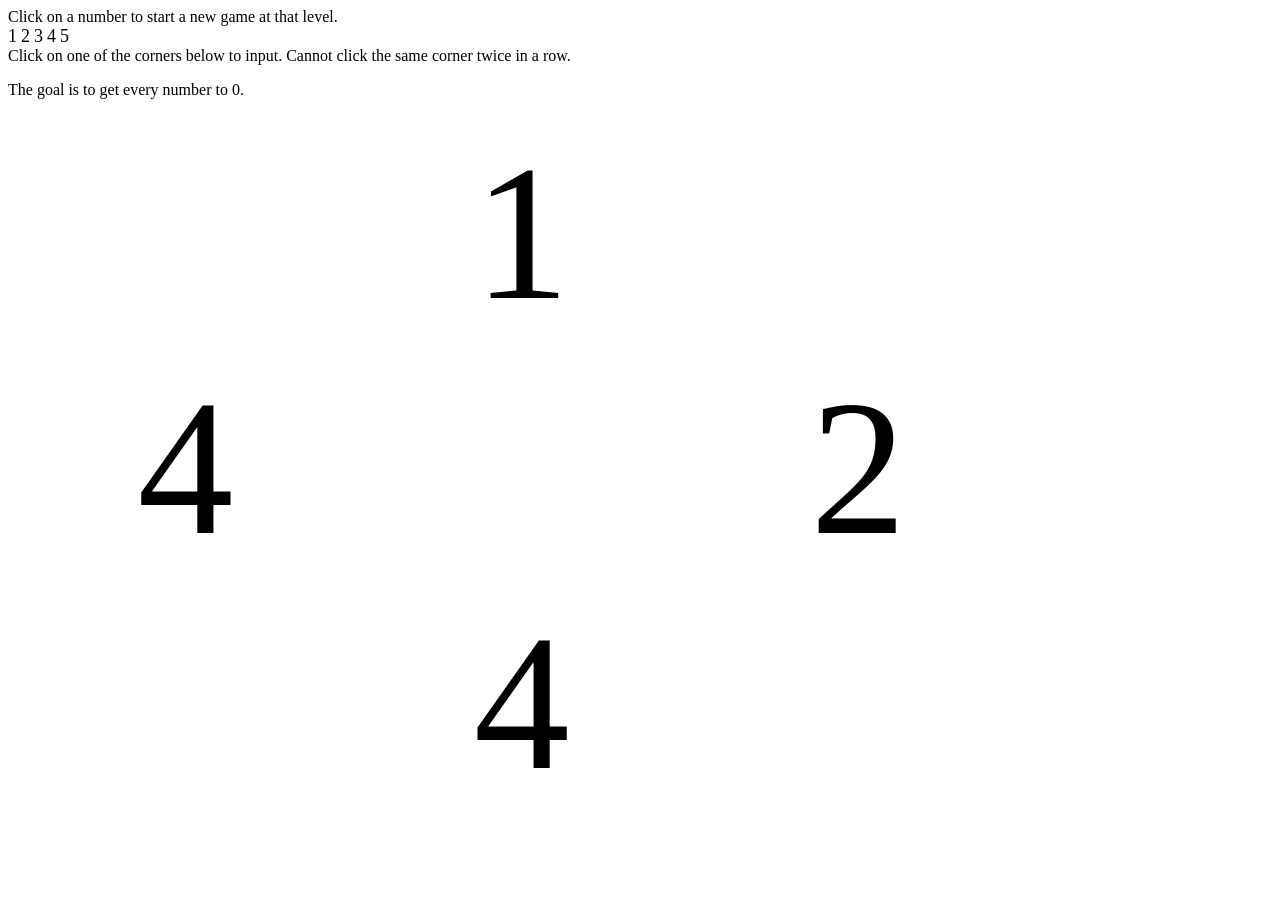
<file: index.html>
<html>
<head>
    <link rel="stylesheet" href="luminators.css">
</head>
<body>


<div class="luminator-gamestart">
    <div> Click on a number to start a new game at that level.</div>
    <div>
    <span class="luminator-start-level" id="start1" data-level="1">1</span>
    <span class="luminator-start-level" id="start2" data-level="2">2</span>
    <span class="luminator-start-level" id="start3" data-level="3">3</span>
    <span class="luminator-start-level" id="start4" data-level="4">4</span>
    <span class="luminator-start-level" id="start5" data-level="5">5</span>
    </div>
</div>

<div>
    Click on one of the corners below to input.
    Cannot click the same corner twice in a row.
    <p> The goal is to get every number to 0. </p>
</div>

<table class="luminator-game">
<tbody>
  <tr>
    <td class="tg-0lax"><div class="luminator-dummy" > </div></th>
    <td class="tg-0lax"> <div class="luminator-corner" id="corner0" data-corner="0">0</div> </th>
    <td class="tg-0lax"><div class="luminator-dummy" > </div></th>
  </tr>
  <tr>
    <td class="tg-0lax"><div class="luminator-corner" id="corner1" data-corner="1">1</div> </td>
    <td class="tg-0lax"><div class="luminator-dummy" > </div></td>
    <td class="tg-0lax"><div class="luminator-corner" id="corner2" data-corner="2">2</div> </td>
  </tr>
  <tr>
    <td class="tg-0lax"><div class="luminator-dummy" > </div></td>
    <td class="tg-0lax"><div class="luminator-corner" id="corner3" data-corner="3">3</div> </td>
    <td class="tg-0lax"><div class="luminator-dummy" > </div></td>
  </tr>
</tbody>
</table>

<!---
<div class="luminators-gamestate">
    <p>Internal State: <span>show/hide</span></p>
    <div class="luminators-gamestate-state" id="gamestate"></div>
    <div class="luminators-gamestate-queue" id="gamequeue"></div>
</div>
--->


<script src="https://ajax.googleapis.com/ajax/libs/jquery/3.6.0/jquery.min.js"></script>
<script type="module">
    import * as luminators from "./transpiled/luminators.js";
    
    //Create a luminators object and attach it.
    var L = luminators.lumination_factory(1);
    
    function updateUI(){
        $("#corner0").text(L.state[0]);
        $("#corner1").text(L.state[1]);
        $("#corner2").text(L.state[2]);
        $("#corner3").text(L.state[3]);
    }
    
    $( document ).ready(function() {
        updateUI();
        console.log( "ready!" );
        
        $( ".luminator-gamestart" ).on("click", ".luminator-start-level", function() {
            var which_level = parseInt($(this).data("level"));
            L = luminators.lumination_factory(which_level);
            updateUI();
            
        });
        
        
        $( document ).on("click", ".luminator-corner", function() {
            var which_corner = parseInt($(this).data("corner"));
            L.input(which_corner);
            updateUI();
            $(this).focus();
        });
        
        $( document ).click( function() {
            if( L.check_win() ){
                alert("You win!");
            }
        });
    
    });
</script>

</body>
</html>
</file>
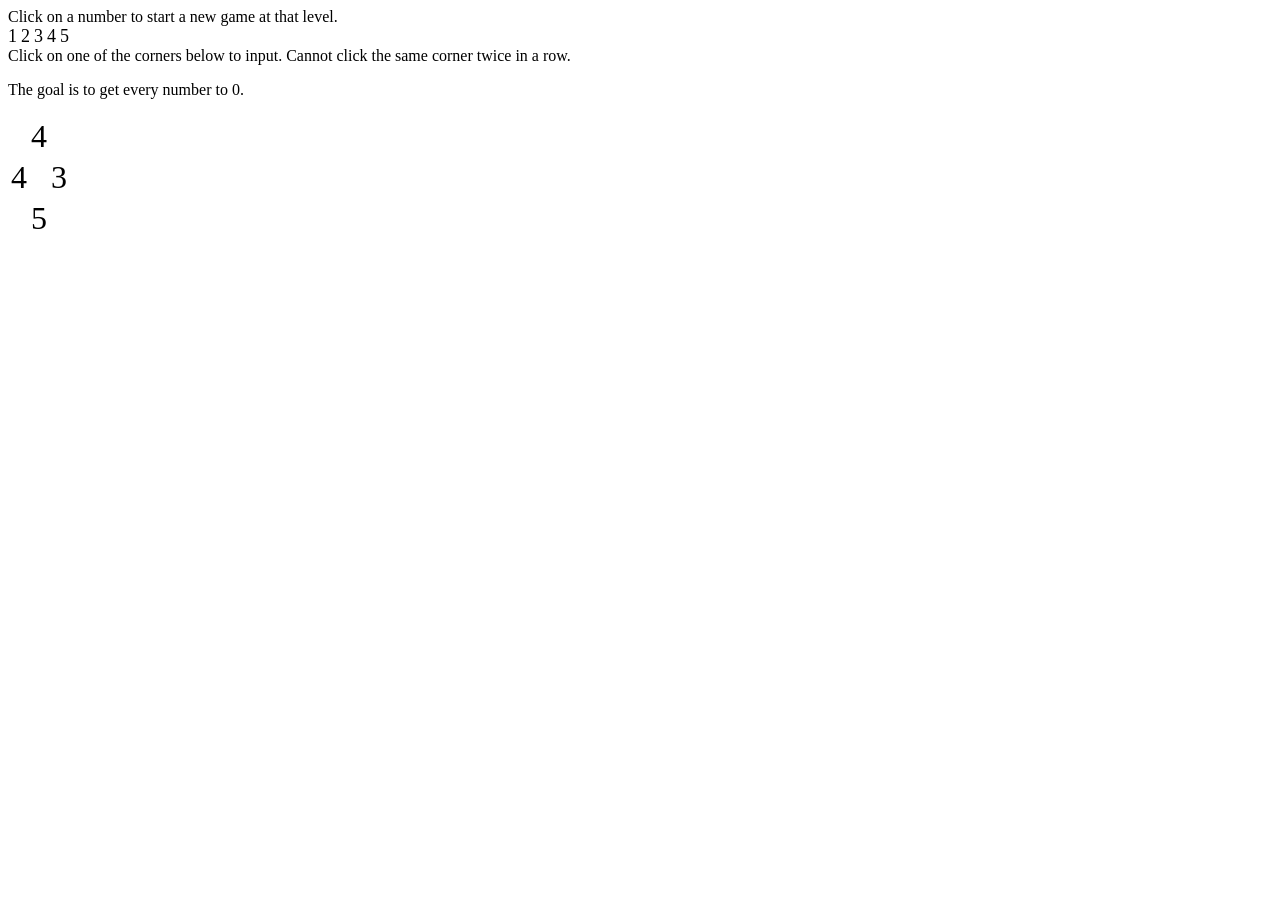
<file: js/index.html>
<html>
<head>
    <link rel="stylesheet" href="luminators.css">
</head>
<body>


<div class="luminator-gamestart">
    <div> Click on a number to start a new game at that level.
    <div>
    <span class="luminator-start-level" id="start1" data-level="1">1</span>
    <span class="luminator-start-level" id="start2" data-level="2">2</span>
    <span class="luminator-start-level" id="start3" data-level="3">3</span>
    <span class="luminator-start-level" id="start4" data-level="4">4</span>
    <span class="luminator-start-level" id="start5" data-level="5">5</span>
    </div>
</div>

<div>
    Click on one of the corners below to input.
    Cannot click the same corner twice in a row.
    <p> The goal is to get every number to 0. </p>
</div>

<table class="luminator-game">
<tbody>
  <tr>
    <td class="tg-0lax"><div class="luminator-dummy" > </div></th>
    <td class="tg-0lax"> <div class="luminator-corner" id="corner0" data-corner="0">0</div> </th>
    <td class="tg-0lax"><div class="luminator-dummy" > </div></th>
  </tr>
  <tr>
    <td class="tg-0lax"><div class="luminator-corner" id="corner1" data-corner="1">1</div> </td>
    <td class="tg-0lax"><div class="luminator-dummy" > </div></td>
    <td class="tg-0lax"><div class="luminator-corner" id="corner2" data-corner="2">2</div> </td>
  </tr>
  <tr>
    <td class="tg-0lax"><div class="luminator-dummy" > </div></td>
    <td class="tg-0lax"><div class="luminator-corner" id="corner3" data-corner="3">3</div> </td>
    <td class="tg-0lax"><div class="luminator-dummy" > </div></td>
  </tr>
</tbody>
</table>

<!---
<div class="luminators-gamestate">
    <p>Internal State: <span>show/hide</span></p>
    <div class="luminators-gamestate-state" id="gamestate"></div>
    <div class="luminators-gamestate-queue" id="gamequeue"></div>
</div>
--->


<script src="https://ajax.googleapis.com/ajax/libs/jquery/3.6.0/jquery.min.js"></script>
<script type="module">
    import * as luminators from "./transpiled/luminators.js";
    
    //Create a luminators object and attach it.
    var L = luminators.lumination_factory(1);
    
    function updateUI(){
        $("#corner0").text(L.state[0]);
        $("#corner1").text(L.state[1]);
        $("#corner2").text(L.state[2]);
        $("#corner3").text(L.state[3]);
    }
    
    $( document ).ready(function() {
        updateUI();
        console.log( "ready!" );
        
        $( ".luminator-gamestart" ).on("click", ".luminator-start-level", function() {
            var which_level = parseInt($(this).data("level"));
            L = luminators.lumination_factory(which_level);
            updateUI();
            
        });
        
        
        $( document ).on("click", ".luminator-corner", function() {
            var which_corner = parseInt($(this).data("corner"));
            L.input(which_corner);
            updateUI();
            $(this).focus();
        });
        
        $( document ).click( function() {
            if( L.check_win() ){
                alert("You win!");
            }
        });
    
    });
</script>

</body>
</html>
</file>
<file: luminators.css>
.luminator-start-level {
  font-size: large;
}

table.luminator-game {
  table-layout:fixed;
  font-size: 15vw;
  width: 80%;
  height: 80%;
  margin: auto;
}

td:focus {
  background-color: blue;
}
</file>
<file: js/luminators.css>
.luminator-start-level {
  font-size: large;
}

table.luminator-game {
  table-layout:fixed;
  font-size: xx-large;
}

td:focus {
  background-color: blue;
}
</file>
